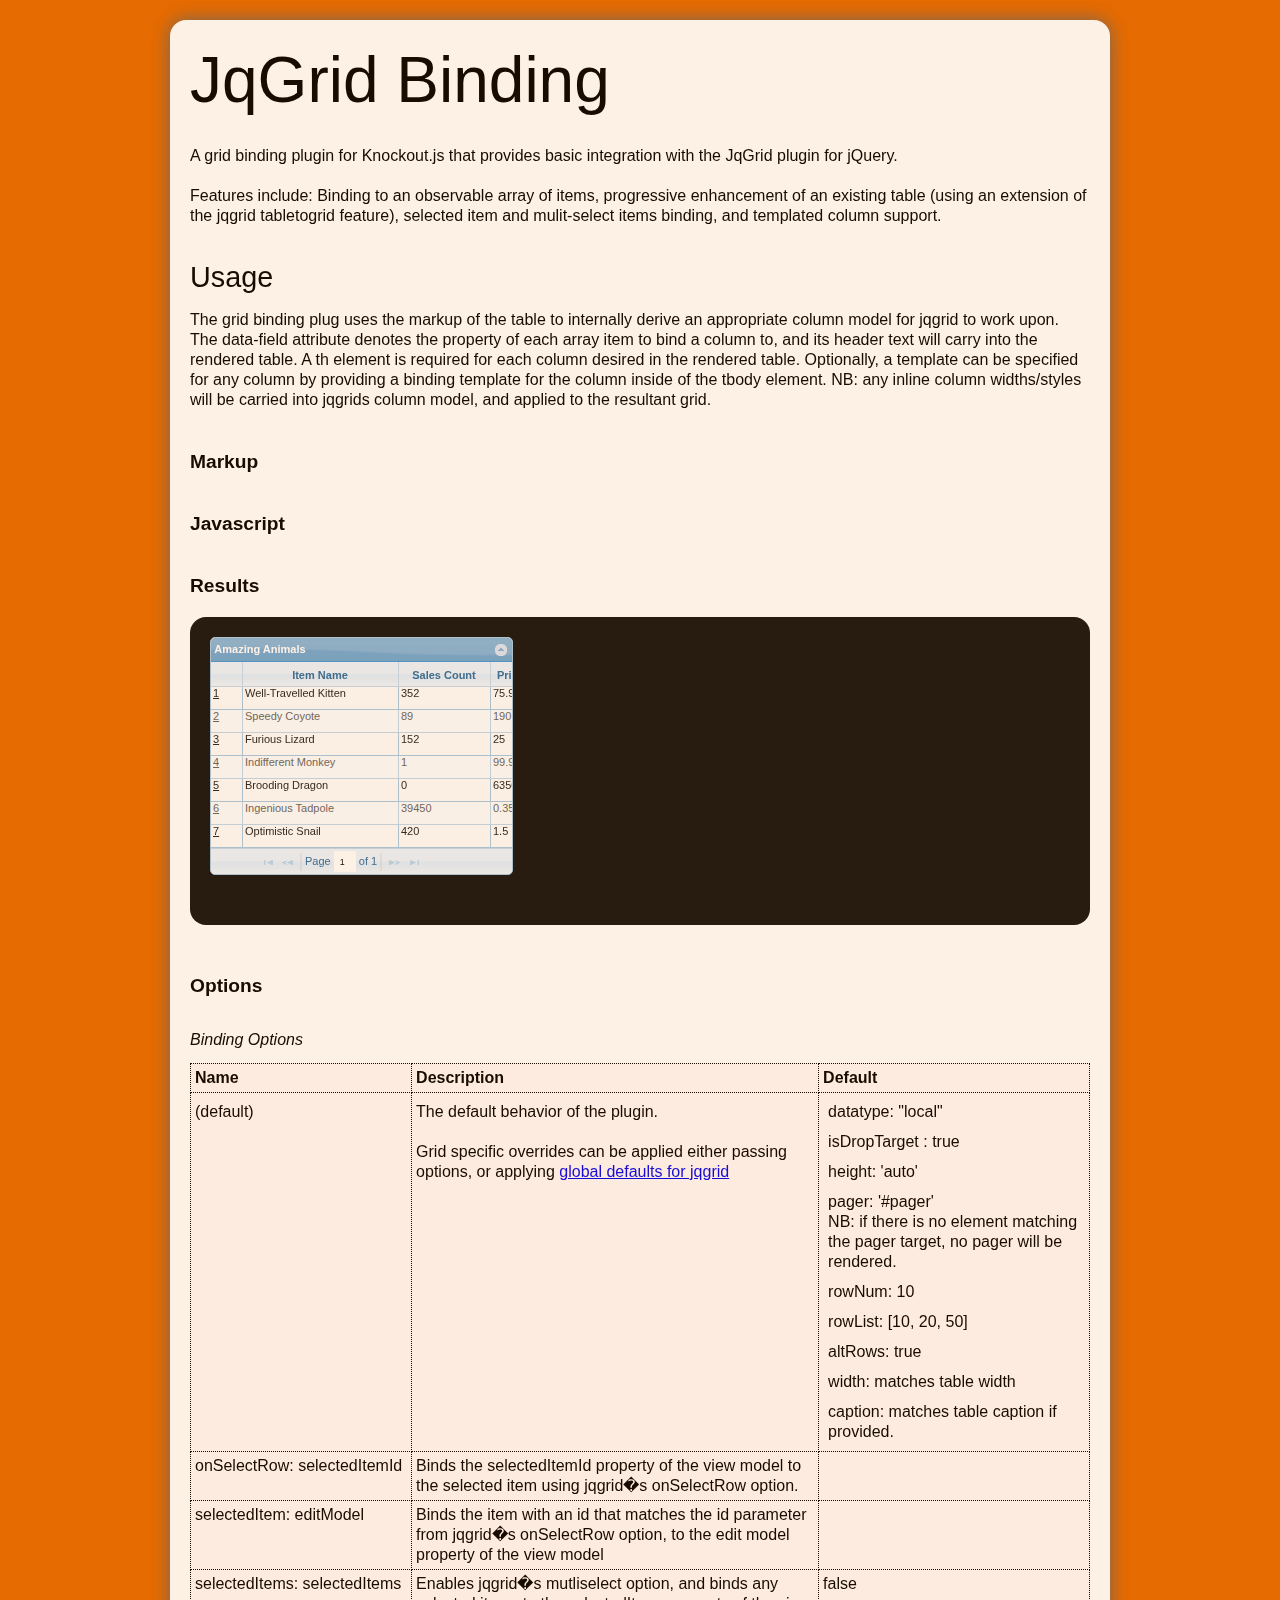
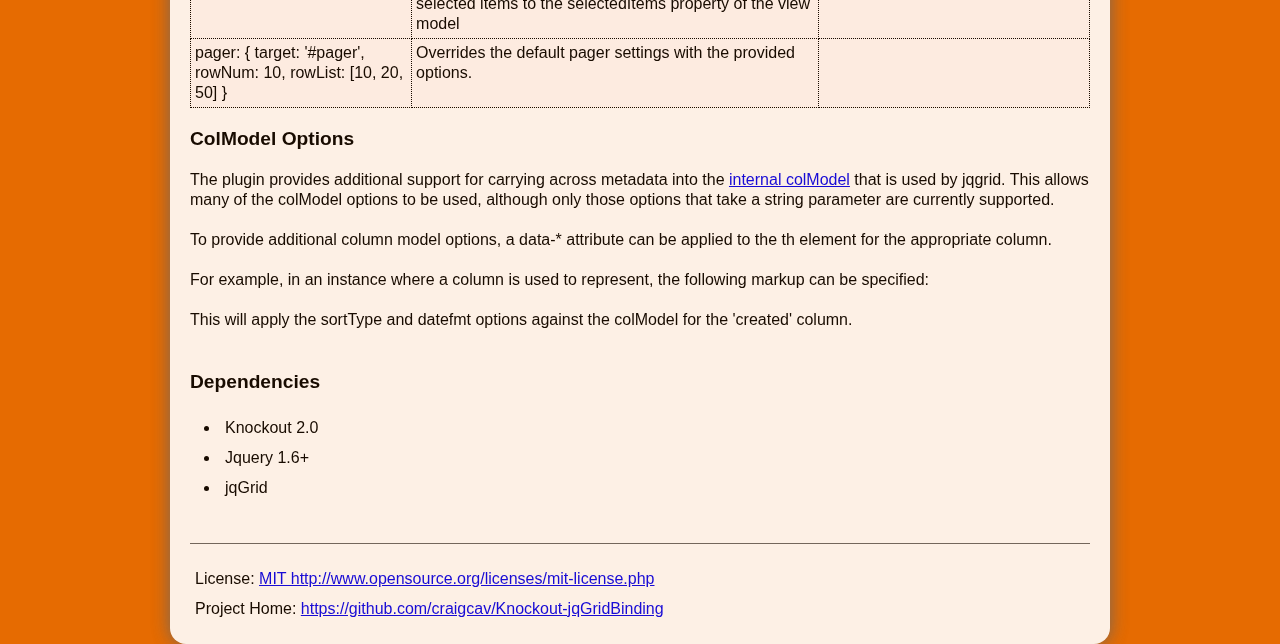
<file: index.html>
<!DOCTYPE html PUBLIC "-//W3C//DTD XHTML 1.0 Strict//EN" "http://www.w3.org/TR/xhtml1/DTD/xhtml1-strict.dtd">
<html>
<head>
	<title>Knockout: jqGrid Binding</title>
	<link rel="stylesheet" href="examples/content/reset.css" type="text/css"/>
	<link rel="stylesheet" href="examples/content/style.css" type="text/css"/>
	<link rel="stylesheet" href="examples/content/shCore.css" type="text/css"/>
	<link rel="stylesheet" href="examples/content/shThemeDefault.css" type="text/css"/>
	<link rel="stylesheet" href="examples/content/jquery-ui-1.8.1.custom.css" type="text/css"/>
	<link rel="stylesheet" href="examples/content/ui.jqgrid.css" type="text/css"/>

	<script type="text/javascript" src="examples/lib/jquery-1.6.1.min.js"></script>
	<script type="text/javascript" src="examples/lib/knockout.js"></script>   
    <script type="text/javascript" src="examples/lib/grid.locale-en.js"></script>
	<script type="text/javascript" src="examples/lib/jquery.jqGrid.js"></script>
	<script type="text/javascript" src="src/ko.gridBinding.js"></script>
	
	<script type="text/javascript" src="examples/lib/syntax-highlighting/shCore.js"></script>
	<script type="text/javascript" src="examples/lib/syntax-highlighting/shBrushXml.js"></script>
	<script type="text/javascript" src="examples/lib/syntax-highlighting/shBrushJScript.js"></script>
</head>
<body>
	<div class="central-column">
		<h1>JqGrid Binding</h1>
		<p>A grid binding plugin for Knockout.js that provides basic integration with the JqGrid plugin for jQuery.</p>
		<p>Features include: Binding to an observable array of items, progressive enhancement of an existing table (using an extension of the jqgrid tabletogrid feature), selected item and mulit-select items binding, and templated column support.</p>
		<h2>Usage</h2>
        <p>The grid binding plug uses the markup of the table to internally derive an appropriate column model for jqgrid to work upon. The data-field attribute denotes the property of each array item to bind a column to, and its header text will carry into the rendered table. A th element is required for each column desired in the rendered table. Optionally, a template can be specified for any column by providing a binding template for the column inside of the tbody element. NB: any inline column widths/styles will be carried into jqgrids column model, and applied to the resultant grid.</p>		
		<h3>Markup</h3>
		<script type="syntaxhighlighter" class="brush: xml"><![CDATA[
            <div id="pager"></div>
            <table id="animals" data-bind="grid: { data: animals }" >
                <caption>Amazing Animals</caption>
                <thead> 
                    <tr> 
                        <th data-field="actions" style="width:27px;"></th>
                        <th data-field="name" width="150px">Item Name</th> 
                        <th data-field="sales">Sales Count</th> 
                        <th data-field="price">Price</th> 
                    </tr> 
                </thead> 
                <tbody>
                    <tr>
                        <td data-field="actions">
                            <a class="grid-edit" data-bind="attr:{ href: 'animals/' + id, title: name }, text: id"></a>
                        </td>
                    </tr>
                </tbody>
            </table>
		]]></script>
		<h3>Javascript</h3>
		<script type="syntaxhighlighter" class="brush: js"><![CDATA[
			$(function () {
                var dataService = //some service to load data
                var viewModel = {
                    animals: ko.observableArray([]),
                };

                dataService.GetAnimals(function (result) {
                    viewModel.animals(result);
                });

                ko.applyBindings(viewModel);
            });
		]]></script>
		<h3>Results</h3>
		<div class="results">
            <div id="pager"></div>
            <table id="animals" data-bind="grid: { data: animals }" >
                <caption>Amazing Animals</caption>
                <thead> 
                    <tr> 
                        <th data-field="actions" style="width:27px;" data-sortable="false"></th>
                        <th data-field="name" width="150px">Item Name</th> 
                        <th data-field="sales">Sales Count</th> 
                        <th data-field="price">Price</th> 
                    </tr> 
                </thead> 
                <tbody>
                    <tr>
                        <td data-field="actions"><a class="grid-edit" data-bind="attr:{ href: 'animals/' + id, title: name }, text: id"></a></td>
                    </tr>
                </tbody>
            </table>
		</div>
		<h3>Options</h3>
		<div class="options">
			<h4>Binding Options</h4>
			<table>
				<thead>
					<tr>
						<th>Name</th>
						<th>Description</th>
						<th>Default</th>
					</tr>
				</thead>
				<tbody>
					<tr>
						<td>(default)</td>
						<td>
							<p>The default behavior of the plugin.</p>
							<p>Grid specific overrides can be applied either passing options, or applying <a href="http://www.trirand.com/jqgridwiki/doku.php?id=wiki:options">global defaults for jqgrid</a></p>
						</td>
						<td><ul>
								<li>datatype: "local"</li>
								<li>isDropTarget : true</li>
								<li>height: 'auto'</li>
								<li>pager: '#pager' <br />NB: if there is no element matching the pager target, no pager will be rendered.</li>
								<li>rowNum: 10</li>
								<li>rowList: [10, 20, 50]</li>
								<li>altRows: true</li>
								<li>width: matches table width</li>
								<li>caption: matches table caption if provided.</li>
								</ul></td>
					</tr>
					<tr><td>onSelectRow: selectedItemId</td><td>Binds the selectedItemId property of the view model to the selected item using jqgrid�s onSelectRow option.</td><td></td></tr>
					<tr><td>selectedItem: editModel</td><td>Binds the item with an id that matches the id parameter from jqgrid�s onSelectRow option, to the edit model property of the view model</td><td></td></tr>
					<tr><td>selectedItems: selectedItems</td><td>Enables jqgrid�s mutliselect option, and binds any selected items to the selectedItems property of the view model</td><td>false</td></tr>
					<tr><td>pager: { target: '#pager', rowNum: 10, rowList: [10, 20, 50] }</td><td>Overrides the default pager settings with the provided options.</td><td></td></tr>					
				</tbody>
			</table>
		</div>
        <h3>ColModel Options</h3>
        <p>The plugin provides additional support for carrying across metadata into the <a href="http://www.trirand.com/jqgridwiki/doku.php?id=wiki:colmodel_options">internal colModel</a> that is used by jqgrid. This allows many of the colModel options to be used, although only those options that take a string parameter are currently supported.</p>
        <p>To provide additional column model options, a data-* attribute can be applied to the th element for the appropriate column. </p>	
        <p>For example, in an instance where a column is used to represent, the following markup can be specified:</p>
        <script type="syntaxhighlighter" class="brush: xml"><![CDATA[
			<th data-field="created" data-sorttype="date" data-datefmt="Y-mmm-d H:i A">Created</th>
		]]></script>	
        <p>This will apply the sortType and datefmt options against the colModel for the 'created' column. </p>
		<h3>Dependencies</h3>
		<ul class="dependencies">
			<li>Knockout 2.0</li>
			<li>Jquery 1.6+</li>
			<li>jqGrid</li>
		</ul>
		<div class="footer">
			<ul>
				<li>License: <a href="http://www.opensource.org/licenses/mit-license.php">MIT http://www.opensource.org/licenses/mit-license.php</a></li>
				<li>Project Home: <a href="https://github.com/craigcav/Knockout-jqGridBinding">https://github.com/craigcav/Knockout-jqGridBinding</a></li>
			</ul>
		</div>
	</div>
	<script type="text/javascript">	
        $(function () {
            var dataService = {
                GetAnimals: function(callback){
                    var initialData = [
                        { id:1, name: "Well-Travelled Kitten", sales: 352, price: 75.95 },
                        { id:2, name: "Speedy Coyote", sales: 89, price: 190.00 },
                        { id:3, name: "Furious Lizard", sales: 152, price: 25.00 },
                        { id:4, name: "Indifferent Monkey", sales: 1, price: 99.95 },
                        { id:5, name: "Brooding Dragon", sales: 0, price: 6350 },
                        { id:6, name: "Ingenious Tadpole", sales: 39450, price: 0.35 },
                        { id:7, name: "Optimistic Snail", sales: 420, price: 1.50 }
                    ];
                    callback(initialData);
                }
            };
            var viewModel = {
                animals: ko.observableArray([]),
            };

            dataService.GetAnimals(function (result) {
                viewModel.animals(result);
            });

            ko.applyBindings(viewModel);
        });
		
		$(function () {
			SyntaxHighlighter.all();
		});
	</script>
</body>
</html>
</file>
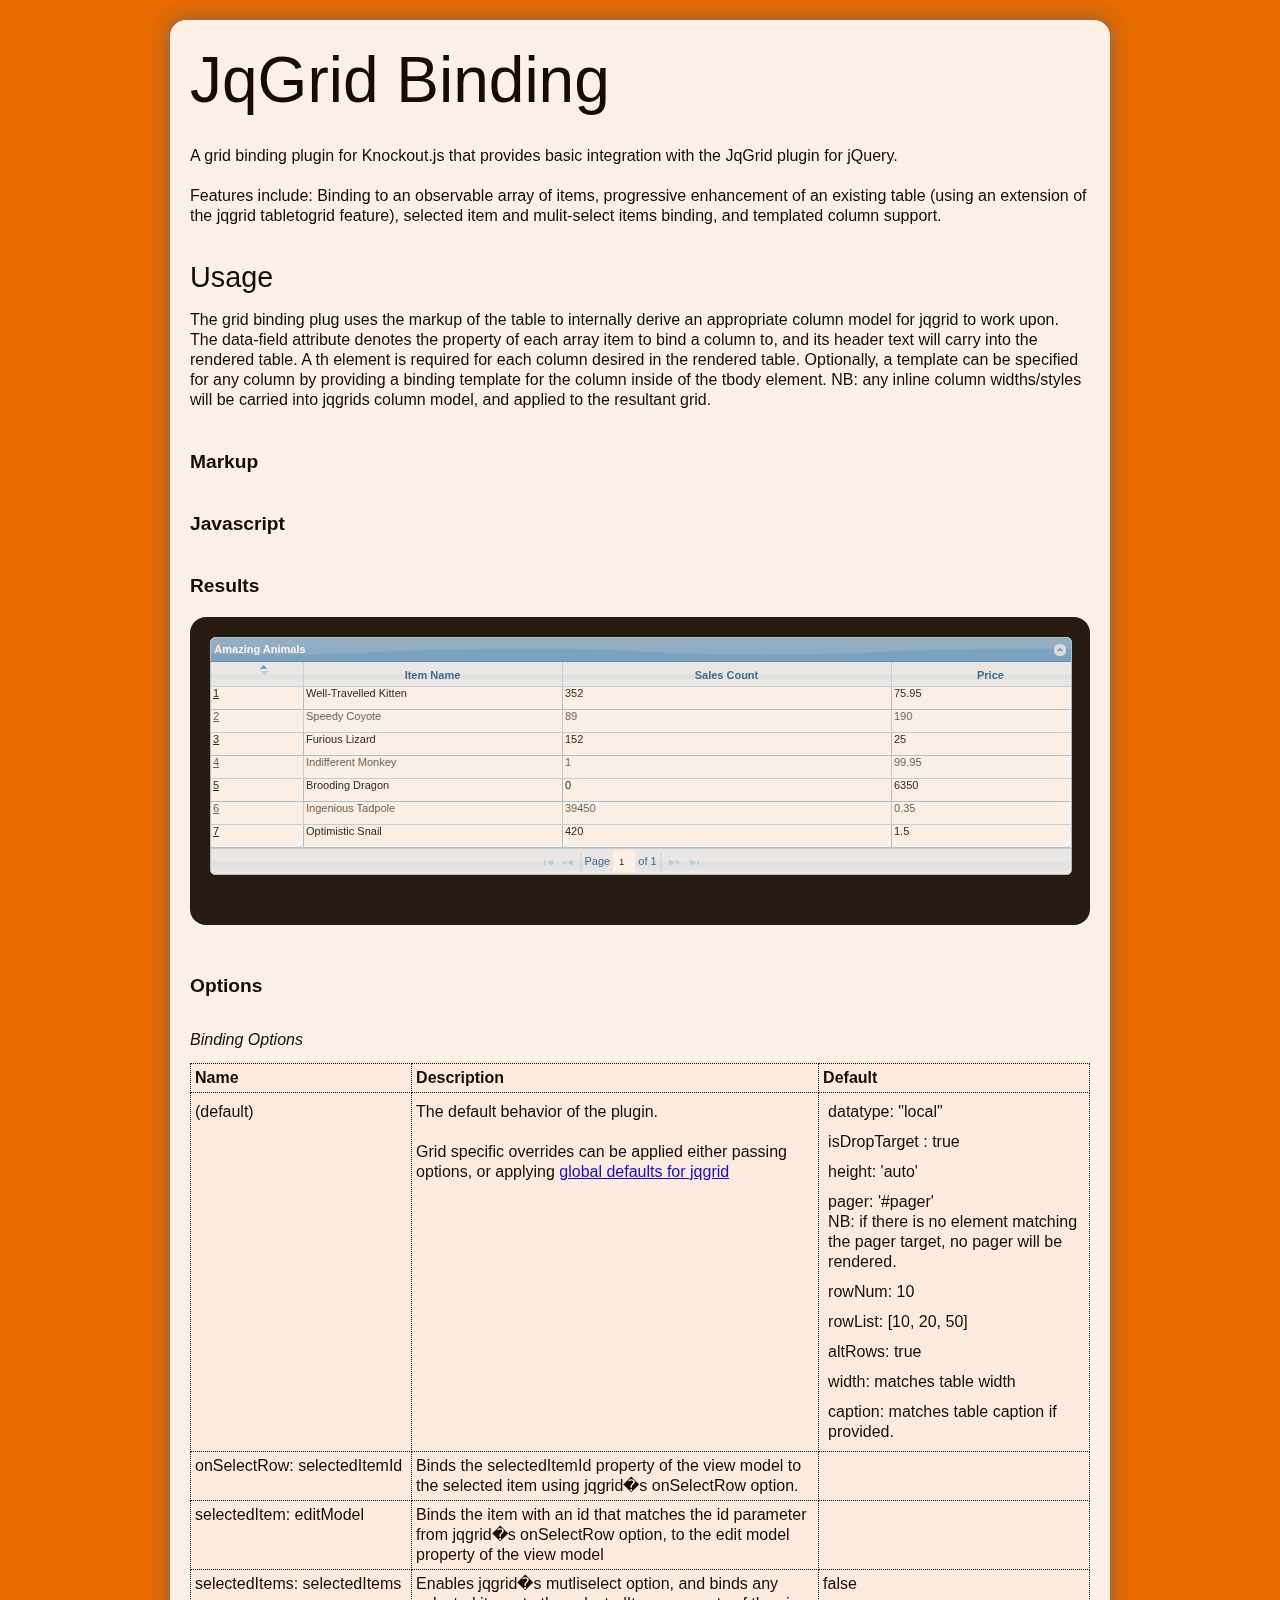
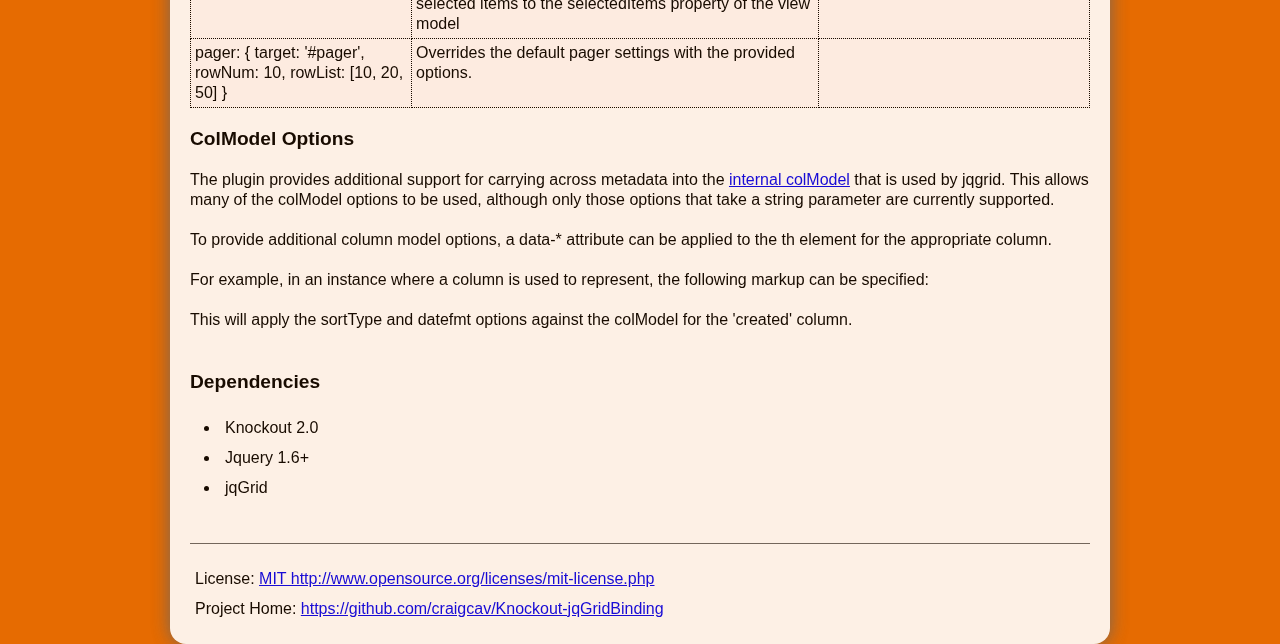
<file: examples/jsgrid-bug-1.html>
<!DOCTYPE html PUBLIC "-//W3C//DTD XHTML 1.0 Strict//EN" "http://www.w3.org/TR/xhtml1/DTD/xhtml1-strict.dtd">
<html>
<head>
	<title>Knockout: jqGrid Binding</title>
	<link rel="stylesheet" href="content/reset.css" type="text/css"/>
	<link rel="stylesheet" href="content/style.css" type="text/css"/>
	<link rel="stylesheet" href="content/shCore.css" type="text/css"/>
	<link rel="stylesheet" href="content/shThemeDefault.css" type="text/css"/>
	<link rel="stylesheet" href="content/jquery-ui-1.8.1.custom.css" type="text/css"/>
	<link rel="stylesheet" href="content/ui.jqgrid.css" type="text/css"/>

	<script type="text/javascript" src="lib/jquery-1.6.1.min.js"></script>
	<script type="text/javascript" src="lib/knockout.js"></script>   
    <script type="text/javascript" src="lib/grid.locale-en.js"></script>
	<script type="text/javascript" src="lib/jquery.jqGrid.js"></script>
	<script type="text/javascript" src="../src/ko.gridBinding.js"></script>
	
	<script type="text/javascript" src="lib/syntax-highlighting/shCore.js"></script>
	<script type="text/javascript" src="lib/syntax-highlighting/shBrushXml.js"></script>
	<script type="text/javascript" src="lib/syntax-highlighting/shBrushJScript.js"></script>
</head>
<body>
	<div class="central-column">
		<h1>JqGrid Binding</h1>
		<p>A grid binding plugin for Knockout.js that provides basic integration with the JqGrid plugin for jQuery.</p>
		<p>Features include: Binding to an observable array of items, progressive enhancement of an existing table (using an extension of the jqgrid tabletogrid feature), selected item and mulit-select items binding, and templated column support.</p>
		<h2>Usage</h2>
        <p>The grid binding plug uses the markup of the table to internally derive an appropriate column model for jqgrid to work upon. The data-field attribute denotes the property of each array item to bind a column to, and its header text will carry into the rendered table. A th element is required for each column desired in the rendered table. Optionally, a template can be specified for any column by providing a binding template for the column inside of the tbody element. NB: any inline column widths/styles will be carried into jqgrids column model, and applied to the resultant grid.</p>		
		<h3>Markup</h3>
		<script type="syntaxhighlighter" class="brush: xml"><![CDATA[
            <div id="pager"></div>
            <table id="animals" data-bind="grid: { data: animals }" style="width:100%;">
                <caption>Amazing Animals</caption>
                <thead> 
                    <tr> 
                        <th data-field="id" style="min-width:27px;"></th>
                        <th data-field="name">Item Name</th> 
                        <th data-field="sales" style="min-width:100px;">Sales Count</th> 
                        <th data-field="price" style="min-width:60px;">Price</th> 
                    </tr> 
                </thead> 

            </table>
		]]></script>
		<h3>Javascript</h3>
		<script type="syntaxhighlighter" class="brush: js"><![CDATA[
			$(function () {
                var dataService = //some service to load data
                var viewModel = {
                    animals: ko.observableArray([]),
                };

                dataService.GetAnimals(function (result) {
                    viewModel.animals(result);
                });

                ko.applyBindings(viewModel);
            });
		]]></script>
		<h3>Results</h3>
		<div class="results">
            <div id="pager"></div>
            <table id="animals" data-bind="grid: { data: animals }" style="width:100%;" >
                <caption>Amazing Animals</caption>
                <thead> 
                    <tr> 
                        <th data-field="actions" style="min-width:27px;"></th>
                        <th data-field="name">Item Name</th> 
                        <th data-field="sales" style="min-width:100px;">Sales Count</th> 
                        <th data-field="price" style="min-width:60px;">Price</th> 
                    </tr> 
                </thead> 
                <tbody>
                    <tr>
                        <td data-field="actions">
                        	<a class="grid-edit" data-bind="attr:{ href: 'animals/' + id, title: name }, text: id"></a>
                        </td>
                    </tr>
                </tbody>
            </table>
		</div>
		<h3>Options</h3>
		<div class="options">
			<h4>Binding Options</h4>
			<table>
				<thead>
					<tr>
						<th>Name</th>
						<th>Description</th>
						<th>Default</th>
					</tr>
				</thead>
				<tbody>
					<tr>
						<td>(default)</td>
						<td>
							<p>The default behavior of the plugin.</p>
							<p>Grid specific overrides can be applied either passing options, or applying <a href="http://www.trirand.com/jqgridwiki/doku.php?id=wiki:options">global defaults for jqgrid</a></p>
						</td>
						<td><ul>
								<li>datatype: "local"</li>
								<li>isDropTarget : true</li>
								<li>height: 'auto'</li>
								<li>pager: '#pager' <br />NB: if there is no element matching the pager target, no pager will be rendered.</li>
								<li>rowNum: 10</li>
								<li>rowList: [10, 20, 50]</li>
								<li>altRows: true</li>
								<li>width: matches table width</li>
								<li>caption: matches table caption if provided.</li>
								</ul></td>
					</tr>
					<tr><td>onSelectRow: selectedItemId</td><td>Binds the selectedItemId property of the view model to the selected item using jqgrid�s onSelectRow option.</td><td></td></tr>
					<tr><td>selectedItem: editModel</td><td>Binds the item with an id that matches the id parameter from jqgrid�s onSelectRow option, to the edit model property of the view model</td><td></td></tr>
					<tr><td>selectedItems: selectedItems</td><td>Enables jqgrid�s mutliselect option, and binds any selected items to the selectedItems property of the view model</td><td>false</td></tr>
					<tr><td>pager: { target: '#pager', rowNum: 10, rowList: [10, 20, 50] }</td><td>Overrides the default pager settings with the provided options.</td><td></td></tr>					
				</tbody>
			</table>
		</div>
        <h3>ColModel Options</h3>
        <p>The plugin provides additional support for carrying across metadata into the <a href="http://www.trirand.com/jqgridwiki/doku.php?id=wiki:colmodel_options">internal colModel</a> that is used by jqgrid. This allows many of the colModel options to be used, although only those options that take a string parameter are currently supported.</p>
        <p>To provide additional column model options, a data-* attribute can be applied to the th element for the appropriate column. </p>	
        <p>For example, in an instance where a column is used to represent, the following markup can be specified:</p>
        <script type="syntaxhighlighter" class="brush: xml"><![CDATA[
			<th data-field="created" data-sorttype="date" data-datefmt="Y-mmm-d H:i A">Created</th>
		]]></script>	
        <p>This will apply the sortType and datefmt options against the colModel for the 'created' column. </p>
		<h3>Dependencies</h3>
		<ul class="dependencies">
			<li>Knockout 2.0</li>
			<li>Jquery 1.6+</li>
			<li>jqGrid</li>
		</ul>
		<div class="footer">
			<ul>
				<li>License: <a href="http://www.opensource.org/licenses/mit-license.php">MIT http://www.opensource.org/licenses/mit-license.php</a></li>
				<li>Project Home: <a href="https://github.com/craigcav/Knockout-jqGridBinding">https://github.com/craigcav/Knockout-jqGridBinding</a></li>
			</ul>
		</div>
	</div>
	<script type="text/javascript">	
        $(function () {
            var dataService = {
                GetAnimals: function(callback){
                    var initialData = [
                        { id:1, name: "Well-Travelled Kitten", sales: 352, price: 75.95 },
                        { id:2, name: "Speedy Coyote", sales: 89, price: 190.00 },
                        { id:3, name: "Furious Lizard", sales: 152, price: 25.00 },
                        { id:4, name: "Indifferent Monkey", sales: 1, price: 99.95 },
                        { id:5, name: "Brooding Dragon", sales: 0, price: 6350 },
                        { id:6, name: "Ingenious Tadpole", sales: 39450, price: 0.35 },
                        { id:7, name: "Optimistic Snail", sales: 420, price: 1.50 }
                    ];
                    callback(initialData);
                }
            };
            var viewModel = {
                animals: ko.observableArray([]),
            };

            dataService.GetAnimals(function (result) {
                viewModel.animals(result);
            });

            ko.applyBindings(viewModel);
        });
		
		$(function () {
			SyntaxHighlighter.all();
		});
	</script>
</body>
</html>
</file>
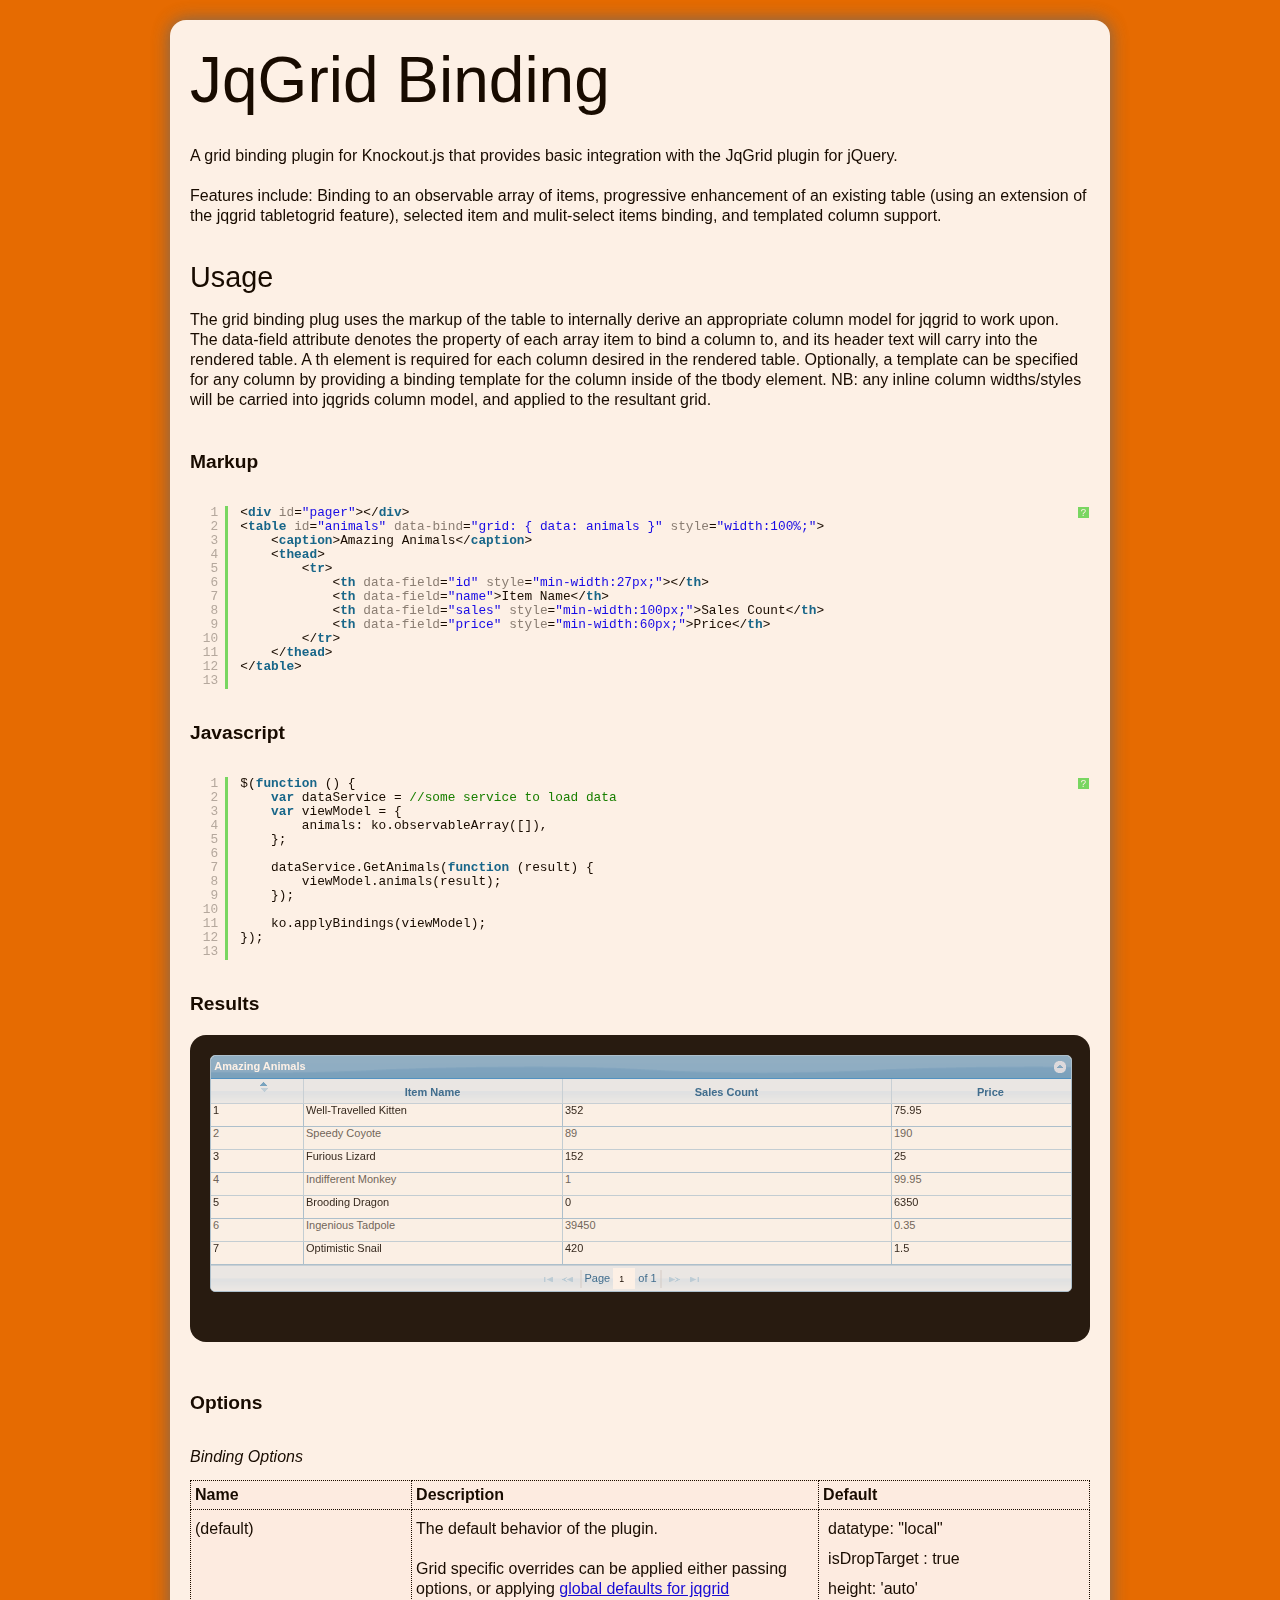
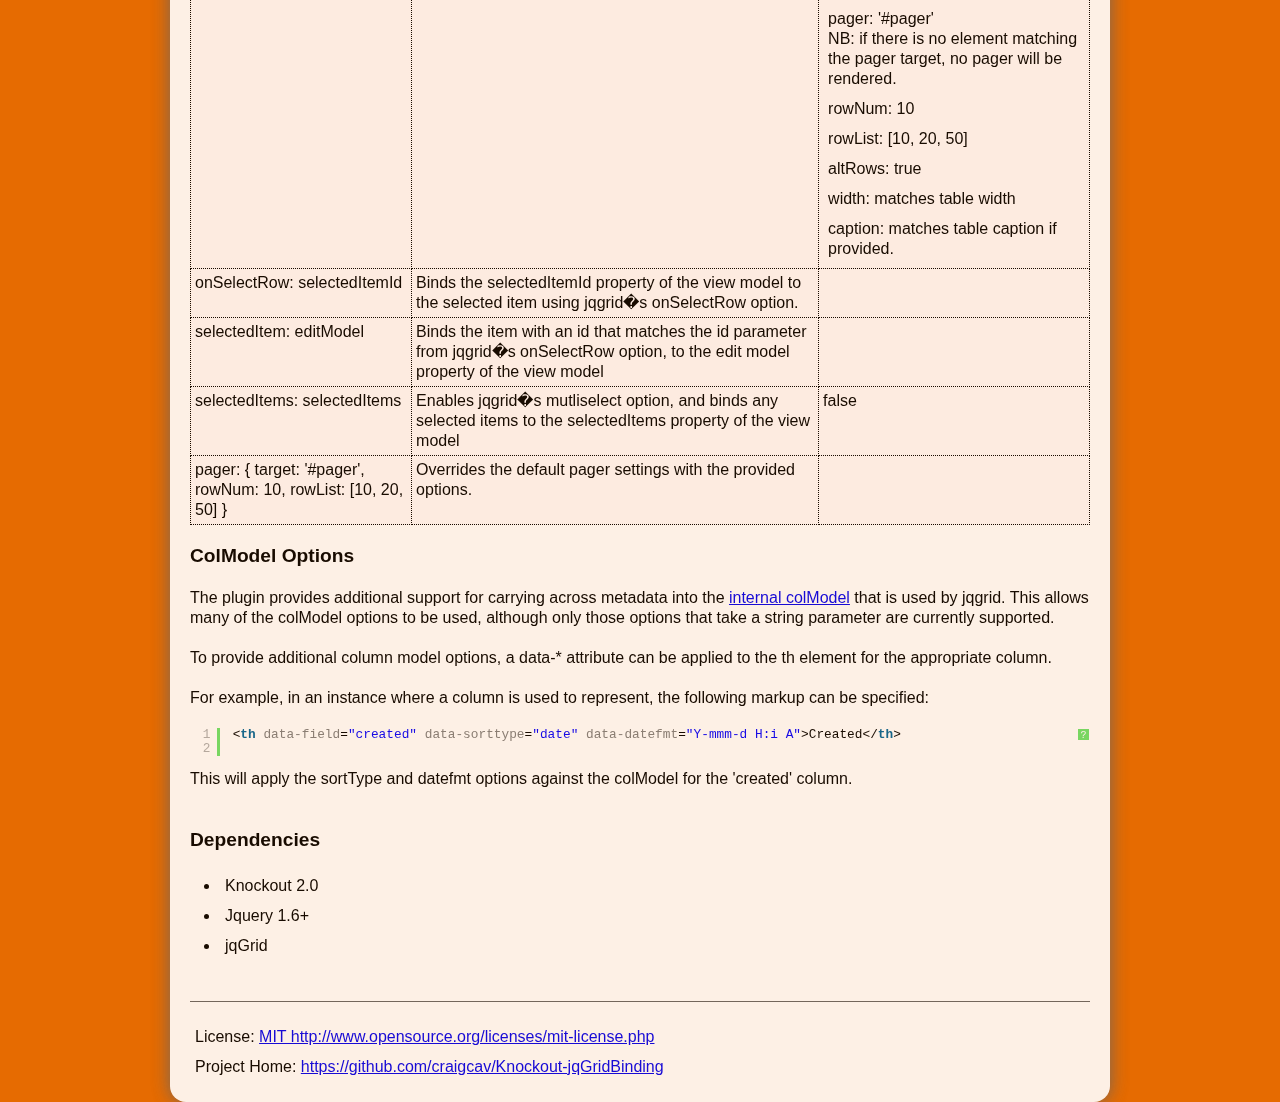
<file: examples/jsgrid.html>
<!DOCTYPE html PUBLIC "-//W3C//DTD XHTML 1.0 Strict//EN" "http://www.w3.org/TR/xhtml1/DTD/xhtml1-strict.dtd">
<html>
<head>
	<title>Knockout: jqGrid Binding</title>
	<link rel="stylesheet" href="content/reset.css" type="text/css"/>
	<link rel="stylesheet" href="content/style.css" type="text/css"/>
	<link rel="stylesheet" href="content/shCore.css" type="text/css"/>
	<link rel="stylesheet" href="content/shThemeDefault.css" type="text/css"/>
	<link rel="stylesheet" href="content/jquery-ui-1.8.1.custom.css" type="text/css"/>
	<link rel="stylesheet" href="content/ui.jqgrid.css" type="text/css"/>

	<script type="text/javascript" src="lib/jquery-1.6.1.min.js"></script>
	<script type="text/javascript" src="lib/knockout.js"></script>   
    <script type="text/javascript" src="lib/grid.locale-en.js"></script>
	<script type="text/javascript" src="lib/jquery.jqGrid.js"></script>
	<script type="text/javascript" src="../src/ko.gridBinding.js"></script>
	
	<script type="text/javascript" src="lib/syntax-highlighting/shCore.js"></script>
	<script type="text/javascript" src="lib/syntax-highlighting/shBrushXml.js"></script>
	<script type="text/javascript" src="lib/syntax-highlighting/shBrushJScript.js"></script>
</head>
<body>
	<div class="central-column">
		<h1>JqGrid Binding</h1>
		<p>A grid binding plugin for Knockout.js that provides basic integration with the JqGrid plugin for jQuery.</p>
		<p>Features include: Binding to an observable array of items, progressive enhancement of an existing table (using an extension of the jqgrid tabletogrid feature), selected item and mulit-select items binding, and templated column support.</p>
		<h2>Usage</h2>
        <p>The grid binding plug uses the markup of the table to internally derive an appropriate column model for jqgrid to work upon. The data-field attribute denotes the property of each array item to bind a column to, and its header text will carry into the rendered table. A th element is required for each column desired in the rendered table. Optionally, a template can be specified for any column by providing a binding template for the column inside of the tbody element. NB: any inline column widths/styles will be carried into jqgrids column model, and applied to the resultant grid.</p>		
		<h3>Markup</h3>
		<script type="syntaxhighlighter" class="brush: xml"><![CDATA[
            <div id="pager"></div>
            <table id="animals" data-bind="grid: { data: animals }" style="width:100%;">
                <caption>Amazing Animals</caption>
                <thead> 
                    <tr> 
                        <th data-field="id" style="min-width:27px;"></th>
                        <th data-field="name">Item Name</th> 
                        <th data-field="sales" style="min-width:100px;">Sales Count</th> 
                        <th data-field="price" style="min-width:60px;">Price</th> 
                    </tr> 
                </thead> 
            </table>
		]]></script>
		<h3>Javascript</h3>
		<script type="syntaxhighlighter" class="brush: js"><![CDATA[
			$(function () {
                var dataService = //some service to load data
                var viewModel = {
                    animals: ko.observableArray([]),
                };

                dataService.GetAnimals(function (result) {
                    viewModel.animals(result);
                });

                ko.applyBindings(viewModel);
            });
		]]></script>
		<h3>Results</h3>
		<div class="results">
            <div id="pager"></div>
            <table id="animals" data-bind="grid: { data: animals }" style="width:100%;" >
                <caption>Amazing Animals</caption>
                <thead> 
                    <tr> 
                        <th data-field="id" style="min-width:27px;"></th>
                        <th data-field="name">Item Name</th> 
                        <th data-field="sales" style="min-width:100px;">Sales Count</th> 
                        <th data-field="price" style="min-width:60px;">Price</th> 
                    </tr> 
                </thead> 
            </table>
		</div>
		<h3>Options</h3>
		<div class="options">
			<h4>Binding Options</h4>
			<table>
				<thead>
					<tr>
						<th>Name</th>
						<th>Description</th>
						<th>Default</th>
					</tr>
				</thead>
				<tbody>
					<tr>
						<td>(default)</td>
						<td>
							<p>The default behavior of the plugin.</p>
							<p>Grid specific overrides can be applied either passing options, or applying <a href="http://www.trirand.com/jqgridwiki/doku.php?id=wiki:options">global defaults for jqgrid</a></p>
						</td>
						<td><ul>
								<li>datatype: "local"</li>
								<li>isDropTarget : true</li>
								<li>height: 'auto'</li>
								<li>pager: '#pager' <br />NB: if there is no element matching the pager target, no pager will be rendered.</li>
								<li>rowNum: 10</li>
								<li>rowList: [10, 20, 50]</li>
								<li>altRows: true</li>
								<li>width: matches table width</li>
								<li>caption: matches table caption if provided.</li>
								</ul></td>
					</tr>
					<tr><td>onSelectRow: selectedItemId</td><td>Binds the selectedItemId property of the view model to the selected item using jqgrid�s onSelectRow option.</td><td></td></tr>
					<tr><td>selectedItem: editModel</td><td>Binds the item with an id that matches the id parameter from jqgrid�s onSelectRow option, to the edit model property of the view model</td><td></td></tr>
					<tr><td>selectedItems: selectedItems</td><td>Enables jqgrid�s mutliselect option, and binds any selected items to the selectedItems property of the view model</td><td>false</td></tr>
					<tr><td>pager: { target: '#pager', rowNum: 10, rowList: [10, 20, 50] }</td><td>Overrides the default pager settings with the provided options.</td><td></td></tr>					
				</tbody>
			</table>
		</div>
        <h3>ColModel Options</h3>
        <p>The plugin provides additional support for carrying across metadata into the <a href="http://www.trirand.com/jqgridwiki/doku.php?id=wiki:colmodel_options">internal colModel</a> that is used by jqgrid. This allows many of the colModel options to be used, although only those options that take a string parameter are currently supported.</p>
        <p>To provide additional column model options, a data-* attribute can be applied to the th element for the appropriate column. </p>	
        <p>For example, in an instance where a column is used to represent, the following markup can be specified:</p>
        <script type="syntaxhighlighter" class="brush: xml"><![CDATA[
			<th data-field="created" data-sorttype="date" data-datefmt="Y-mmm-d H:i A">Created</th>
		]]></script>	
        <p>This will apply the sortType and datefmt options against the colModel for the 'created' column. </p>
		<h3>Dependencies</h3>
		<ul class="dependencies">
			<li>Knockout 2.0</li>
			<li>Jquery 1.6+</li>
			<li>jqGrid</li>
		</ul>
		<div class="footer">
			<ul>
				<li>License: <a href="http://www.opensource.org/licenses/mit-license.php">MIT http://www.opensource.org/licenses/mit-license.php</a></li>
				<li>Project Home: <a href="https://github.com/craigcav/Knockout-jqGridBinding">https://github.com/craigcav/Knockout-jqGridBinding</a></li>
			</ul>
		</div>
	</div>
	<script type="text/javascript">	
        $(function () {
            var dataService = {
                GetAnimals: function(callback){
                    var initialData = [
                        { id:1, name: "Well-Travelled Kitten", sales: 352, price: 75.95 },
                        { id:2, name: "Speedy Coyote", sales: 89, price: 190.00 },
                        { id:3, name: "Furious Lizard", sales: 152, price: 25.00 },
                        { id:4, name: "Indifferent Monkey", sales: 1, price: 99.95 },
                        { id:5, name: "Brooding Dragon", sales: 0, price: 6350 },
                        { id:6, name: "Ingenious Tadpole", sales: 39450, price: 0.35 },
                        { id:7, name: "Optimistic Snail", sales: 420, price: 1.50 }
                    ];
                    callback(initialData);
                }
            };
            var viewModel = {
                animals: ko.observableArray([]),
            };

            dataService.GetAnimals(function (result) {
                viewModel.animals(result);
            });

            ko.applyBindings(viewModel);
        });
		
		$(function () {
			SyntaxHighlighter.all();
		});
	</script>
</body>
</html>
</file>
<file: examples/content/style.css>
body, html { height: 100%; }
body, input, select { font-family: "Segoe UI", Frutiger, "Frutiger Linotype", Univers, Calibri, "Gill Sans", "Gill Sans MT", "Myriad Pro", Myriad, "DejaVu Sans Condensed", 
                 "Liberation Sans", "Nimbus Sans L", Tahoma, Geneva, "Helvetica Neue", Helvetica, Arial, sans serif; font-size: 9pt; line-height: 12px; }

a { cursor: pointer; }
body 
{
    background: none repeat scroll 0 0 #E66B01;
    color: #000000;
    font-size:100%;
    line-height: 1.25;
    position: relative;
    -webkit-text-size-adjust: 100%;
	padding-top : 20px;
}
strong { font-weight: bold; }
input, select, textarea { font-size: 1em; padding: 3px 5px; border: 1px solid White; line-height: 1.4375;}
label, select { display: block; padding: 0 0 5px 0; }

h1 { font-size:4em; padding-bottom:0.4em; }
h2 { font-size:1.8em; padding:0.5em 0; }
h3 { font-size:1.2em; font-weight:bold; padding:1em 0; }
h4 { font-style:italic; padding:0.8em 0; }

p { margin-bottom: 20px; }
li { padding: 5px; }
				 
	 
.central-column { margin: 0 auto; width: 900px; background-color: white; border-radius: 1em; box-shadow: 0 0 1.1em #666666; opacity: 0.9; padding: 1.25em; }
.footer { margin-top: 40px; padding: 20px 0 0; border-top: 1px solid #666666; }				 
.results { background-color: #121212; border-radius: 1em;  padding: 20px; color: White; margin-bottom: 30px; padding: 20px 20px 50px; overflow:hidden; }
.results.white { background-color: White; border-color: #121212; border-width: 1px; border-radius: 1em;  padding: 20px; color: Black; margin-bottom: 30px; padding: 20px 20px 50px; overflow:hidden; }
.dependencies  { list-style-type:disc; padding: 0 0 0 30px; }
.options  table { border-width: 1px; border-spacing: 0px; border-style: none;	border-color: gray;	border-collapse: collapse; background-color: rgb(255, 245, 238); }
.options table th, .options  table td { border-width: 1px; padding: 4px; border-style: dotted; border-color: black; background-color: rgb(255, 250, 250); }
.options table th { font-weight: bold; }

.container { background-color: White; height: 300px; } 
.left-container { width: 25%; float: left; }
.right-container { width: 74%; float: left; height: 100%; border-left: 1px solid #B8D6FB; }

.logger { padding: 10px; }
.logger * { color: Black; font-size: 12px; }
</file>
<file: examples/content/shCore.css>
/**
 * SyntaxHighlighter
 * http://alexgorbatchev.com/SyntaxHighlighter
 *
 * SyntaxHighlighter is donationware. If you are using it, please donate.
 * http://alexgorbatchev.com/SyntaxHighlighter/donate.html
 *
 * @version
 * 3.0.83 (July 02 2010)
 * 
 * @copyright
 * Copyright (C) 2004-2010 Alex Gorbatchev.
 *
 * @license
 * Dual licensed under the MIT and GPL licenses.
 */
.syntaxhighlighter a,
.syntaxhighlighter div,
.syntaxhighlighter code,
.syntaxhighlighter table,
.syntaxhighlighter table td,
.syntaxhighlighter table tr,
.syntaxhighlighter table tbody,
.syntaxhighlighter table thead,
.syntaxhighlighter table caption,
.syntaxhighlighter textarea {
  -moz-border-radius: 0 0 0 0 !important;
  -webkit-border-radius: 0 0 0 0 !important;
  background: none !important;
  border: 0 !important;
  bottom: auto !important;
  float: none !important;
  height: auto !important;
  left: auto !important;
  line-height: 1.1em !important;
  margin: 0 !important;
  outline: 0 !important;
  overflow: visible !important;
  padding: 0 !important;
  position: static !important;
  right: auto !important;
  text-align: left !important;
  top: auto !important;
  vertical-align: baseline !important;
  width: auto !important;
  box-sizing: content-box !important;
  font-family: "Consolas", "Bitstream Vera Sans Mono", "Courier New", Courier, monospace !important;
  font-weight: normal !important;
  font-style: normal !important;
  font-size: 1em !important;
  min-height: inherit !important;
  min-height: auto !important;
}

.syntaxhighlighter {
  width: 100% !important;
  margin: 1em 0 1em 0 !important;
  position: relative !important;
  overflow: auto !important;
  font-size: 0.8em !important;
}
.syntaxhighlighter.source {
  overflow: hidden !important;
}
.syntaxhighlighter .bold {
  font-weight: bold !important;
}
.syntaxhighlighter .italic {
  font-style: italic !important;
}
.syntaxhighlighter .line {
  white-space: pre !important;
}
.syntaxhighlighter table {
  width: 100% !important;
}
.syntaxhighlighter table caption {
  text-align: left !important;
  padding: .5em 0 0.5em 1em !important;
}
.syntaxhighlighter table td.code {
  width: 100% !important;
}
.syntaxhighlighter table td.code .container {
  position: relative !important;
}
.syntaxhighlighter table td.code .container textarea {
  box-sizing: border-box !important;
  position: absolute !important;
  left: 0 !important;
  top: 0 !important;
  width: 100% !important;
  height: 100% !important;
  border: none !important;
  background: white !important;
  padding-left: 1em !important;
  overflow: hidden !important;
  white-space: pre !important;
}
.syntaxhighlighter table td.gutter .line {
  text-align: right !important;
  padding: 0 0.5em 0 1em !important;
}
.syntaxhighlighter table td.code .line {
  padding: 0 1em !important;
}
.syntaxhighlighter.nogutter td.code .container textarea, .syntaxhighlighter.nogutter td.code .line {
  padding-left: 0em !important;
}
.syntaxhighlighter.show {
  display: block !important;
}
.syntaxhighlighter.collapsed table {
  display: none !important;
}
.syntaxhighlighter.collapsed .toolbar {
  padding: 0.1em 0.8em 0em 0.8em !important;
  font-size: 1em !important;
  position: static !important;
  width: auto !important;
  height: auto !important;
}
.syntaxhighlighter.collapsed .toolbar span {
  display: inline !important;
  margin-right: 1em !important;
}
.syntaxhighlighter.collapsed .toolbar span a {
  padding: 0 !important;
  display: none !important;
}
.syntaxhighlighter.collapsed .toolbar span a.expandSource {
  display: inline !important;
}
.syntaxhighlighter .toolbar {
  position: absolute !important;
  right: 1px !important;
  top: 1px !important;
  width: 11px !important;
  height: 11px !important;
  font-size: 10px !important;
  z-index: 10 !important;
}
.syntaxhighlighter .toolbar span.title {
  display: inline !important;
}
.syntaxhighlighter .toolbar a {
  display: block !important;
  text-align: center !important;
  text-decoration: none !important;
  padding-top: 1px !important;
}
.syntaxhighlighter .toolbar a.expandSource {
  display: none !important;
}
.syntaxhighlighter.ie {
  font-size: .9em !important;
  padding: 1px 0 1px 0 !important;
}
.syntaxhighlighter.ie .toolbar {
  line-height: 8px !important;
}
.syntaxhighlighter.ie .toolbar a {
  padding-top: 0px !important;
}
.syntaxhighlighter.printing .line.alt1 .content,
.syntaxhighlighter.printing .line.alt2 .content,
.syntaxhighlighter.printing .line.highlighted .number,
.syntaxhighlighter.printing .line.highlighted.alt1 .content,
.syntaxhighlighter.printing .line.highlighted.alt2 .content {
  background: none !important;
}
.syntaxhighlighter.printing .line .number {
  color: #bbbbbb !important;
}
.syntaxhighlighter.printing .line .content {
  color: black !important;
}
.syntaxhighlighter.printing .toolbar {
  display: none !important;
}
.syntaxhighlighter.printing a {
  text-decoration: none !important;
}
.syntaxhighlighter.printing .plain, .syntaxhighlighter.printing .plain a {
  color: black !important;
}
.syntaxhighlighter.printing .comments, .syntaxhighlighter.printing .comments a {
  color: #008200 !important;
}
.syntaxhighlighter.printing .string, .syntaxhighlighter.printing .string a {
  color: blue !important;
}
.syntaxhighlighter.printing .keyword {
  color: #006699 !important;
  font-weight: bold !important;
}
.syntaxhighlighter.printing .preprocessor {
  color: gray !important;
}
.syntaxhighlighter.printing .variable {
  color: #aa7700 !important;
}
.syntaxhighlighter.printing .value {
  color: #009900 !important;
}
.syntaxhighlighter.printing .functions {
  color: #ff1493 !important;
}
.syntaxhighlighter.printing .constants {
  color: #0066cc !important;
}
.syntaxhighlighter.printing .script {
  font-weight: bold !important;
}
.syntaxhighlighter.printing .color1, .syntaxhighlighter.printing .color1 a {
  color: gray !important;
}
.syntaxhighlighter.printing .color2, .syntaxhighlighter.printing .color2 a {
  color: #ff1493 !important;
}
.syntaxhighlighter.printing .color3, .syntaxhighlighter.printing .color3 a {
  color: red !important;
}
.syntaxhighlighter.printing .break, .syntaxhighlighter.printing .break a {
  color: black !important;
}
</file>
<file: examples/content/shThemeDefault.css>
/**
 * SyntaxHighlighter
 * http://alexgorbatchev.com/SyntaxHighlighter
 *
 * SyntaxHighlighter is donationware. If you are using it, please donate.
 * http://alexgorbatchev.com/SyntaxHighlighter/donate.html
 *
 * @version
 * 3.0.83 (July 02 2010)
 * 
 * @copyright
 * Copyright (C) 2004-2010 Alex Gorbatchev.
 *
 * @license
 * Dual licensed under the MIT and GPL licenses.
 */
.syntaxhighlighter {
  background-color: white !important;
}
.syntaxhighlighter .line.alt1 {
  background-color: white !important;
}
.syntaxhighlighter .line.alt2 {
  background-color: white !important;
}
.syntaxhighlighter .line.highlighted.alt1, .syntaxhighlighter .line.highlighted.alt2 {
  background-color: #e0e0e0 !important;
}
.syntaxhighlighter .line.highlighted.number {
  color: black !important;
}
.syntaxhighlighter table caption {
  color: black !important;
}
.syntaxhighlighter .gutter {
  color: #afafaf !important;
}
.syntaxhighlighter .gutter .line {
  border-right: 3px solid #6ce26c !important;
}
.syntaxhighlighter .gutter .line.highlighted {
  background-color: #6ce26c !important;
  color: white !important;
}
.syntaxhighlighter.printing .line .content {
  border: none !important;
}
.syntaxhighlighter.collapsed {
  overflow: visible !important;
}
.syntaxhighlighter.collapsed .toolbar {
  color: blue !important;
  background: white !important;
  border: 1px solid #6ce26c !important;
}
.syntaxhighlighter.collapsed .toolbar a {
  color: blue !important;
}
.syntaxhighlighter.collapsed .toolbar a:hover {
  color: red !important;
}
.syntaxhighlighter .toolbar {
  color: white !important;
  background: #6ce26c !important;
  border: none !important;
}
.syntaxhighlighter .toolbar a {
  color: white !important;
}
.syntaxhighlighter .toolbar a:hover {
  color: black !important;
}
.syntaxhighlighter .plain, .syntaxhighlighter .plain a {
  color: black !important;
}
.syntaxhighlighter .comments, .syntaxhighlighter .comments a {
  color: #008200 !important;
}
.syntaxhighlighter .string, .syntaxhighlighter .string a {
  color: blue !important;
}
.syntaxhighlighter .keyword {
  color: #006699 !important;
}
.syntaxhighlighter .preprocessor {
  color: gray !important;
}
.syntaxhighlighter .variable {
  color: #aa7700 !important;
}
.syntaxhighlighter .value {
  color: #009900 !important;
}
.syntaxhighlighter .functions {
  color: #ff1493 !important;
}
.syntaxhighlighter .constants {
  color: #0066cc !important;
}
.syntaxhighlighter .script {
  font-weight: bold !important;
  color: #006699 !important;
  background-color: none !important;
}
.syntaxhighlighter .color1, .syntaxhighlighter .color1 a {
  color: gray !important;
}
.syntaxhighlighter .color2, .syntaxhighlighter .color2 a {
  color: #ff1493 !important;
}
.syntaxhighlighter .color3, .syntaxhighlighter .color3 a {
  color: red !important;
}

.syntaxhighlighter .keyword {
  font-weight: bold !important;
}
</file>
<file: examples/content/ui.jqgrid.css>
/*Grid*/
.ui-jqgrid {position: relative; font-size:11px;}
.ui-jqgrid .ui-jqgrid-view {position: relative;left:0px; top: 0px; padding: .0em;}
/* caption*/
.ui-jqgrid .ui-jqgrid-titlebar {padding: .3em .2em .2em .3em; position: relative; border-left: 0px none;border-right: 0px none; border-top: 0px none;}
.ui-jqgrid .ui-jqgrid-title { float: left; margin: .1em 0 .2em; }
.ui-jqgrid .ui-jqgrid-titlebar-close { position: absolute;top: 50%; width: 19px; margin: -10px 0 0 0; padding: 1px; height:18px;}.ui-jqgrid .ui-jqgrid-titlebar-close span { display: block; margin: 1px; }
.ui-jqgrid .ui-jqgrid-titlebar-close:hover { padding: 0; }
/* header*/
.ui-jqgrid .ui-jqgrid-hdiv {position: relative; margin: 0em;padding: 0em; overflow-x: hidden; border-left: 0px none !important; border-top : 0px none !important; border-right : 0px none !important;}
.ui-jqgrid .ui-jqgrid-hbox {float: left; padding-right: 20px;}
.ui-jqgrid .ui-jqgrid-htable {table-layout:fixed;margin:0em;}
.ui-jqgrid .ui-jqgrid-htable th {height:22px;padding: 0 2px 0 2px;}
.ui-jqgrid .ui-jqgrid-htable th div {overflow: hidden; position:relative; height:17px;}
.ui-th-column, .ui-jqgrid .ui-jqgrid-htable th.ui-th-column {overflow: hidden;white-space: nowrap;text-align:center;border-top : 0px none;border-bottom : 0px none;}
.ui-th-ltr, .ui-jqgrid .ui-jqgrid-htable th.ui-th-ltr {border-left : 0px none;}
.ui-th-rtl, .ui-jqgrid .ui-jqgrid-htable th.ui-th-rtl {border-right : 0px none;}
.ui-first-th-ltr {border-right: 1px solid; }
.ui-first-th-rtl {border-left: 1px solid; }
.ui-jqgrid .ui-th-div-ie {white-space: nowrap; zoom :1; height:17px;}
.ui-jqgrid .ui-jqgrid-resize {height:20px !important;position: relative; cursor :e-resize;display: inline;overflow: hidden;}
.ui-jqgrid .ui-grid-ico-sort {overflow:hidden;position:absolute;display:inline; cursor: pointer !important;}
.ui-jqgrid .ui-icon-asc {margin-top:-3px; height:12px;}
.ui-jqgrid .ui-icon-desc {margin-top:3px;height:12px;}
.ui-jqgrid .ui-i-asc {margin-top:0px;height:16px;}
.ui-jqgrid .ui-i-desc {margin-top:0px;margin-left:13px;height:16px;}
.ui-jqgrid .ui-jqgrid-sortable {cursor:pointer;}
.ui-jqgrid tr.ui-search-toolbar th { border-top-width: 1px !important; border-top-color: inherit !important; border-top-style: ridge !important }
tr.ui-search-toolbar input {margin: 1px 0px 0px 0px}
tr.ui-search-toolbar select {margin: 1px 0px 0px 0px}
/* body */ 
.ui-jqgrid .ui-jqgrid-bdiv {position: relative; margin: 0em; padding:0; overflow: auto; text-align:left;}
.ui-jqgrid .ui-jqgrid-btable {table-layout:fixed; margin:0em; outline-style: none; }
.ui-jqgrid tr.jqgrow { outline-style: none; }
.ui-jqgrid tr.jqgroup { outline-style: none; }
.ui-jqgrid tr.jqgrow td {font-weight: normal; overflow: hidden; height: 22px;padding: 0 2px 0 2px;border-bottom-width: 1px; border-bottom-color: inherit; border-bottom-style: solid;}
.ui-jqgrid tr.jqgfirstrow td {padding: 0 2px 0 2px;border-right-width: 1px; border-right-style: solid;}
.ui-jqgrid tr.jqgroup td {font-weight: normal; overflow: hidden; height: 22px;padding: 0 2px 0 2px;border-bottom-width: 1px; border-bottom-color: inherit; border-bottom-style: solid;}
.ui-jqgrid tr.jqfoot td {font-weight: bold; overflow: hidden; height: 22px;padding: 0 2px 0 2px;border-bottom-width: 1px; border-bottom-color: inherit; border-bottom-style: solid;}
.ui-jqgrid tr.ui-row-ltr td {text-align:left;border-right-width: 1px; border-right-color: inherit; border-right-style: solid;}
.ui-jqgrid tr.ui-row-rtl td {text-align:right;border-left-width: 1px; border-left-color: inherit; border-left-style: solid;}
.ui-jqgrid td.jqgrid-rownum { padding: 0 2px 0 2px; margin: 0px; border: 0px none;}
.ui-jqgrid .ui-jqgrid-resize-mark { width:2px; left:0; background-color:#777; cursor: e-resize; cursor: col-resize; position:absolute; top:0; height:100px; overflow:hidden; display:none; border:0 none; z-index: 99999;}
/* footer */
.ui-jqgrid .ui-jqgrid-sdiv {position: relative; margin: 0em;padding: 0em; overflow: hidden; border-left: 0px none !important; border-top : 0px none !important; border-right : 0px none !important;}
.ui-jqgrid .ui-jqgrid-ftable {table-layout:fixed; margin-bottom:0em;}
.ui-jqgrid tr.footrow td {font-weight: bold; overflow: hidden; white-space:nowrap; height: 21px;padding: 0 2px 0 2px;border-top-width: 1px; border-top-color: inherit; border-top-style: solid;}
.ui-jqgrid tr.footrow-ltr td {text-align:left;border-right-width: 1px; border-right-color: inherit; border-right-style: solid;}
.ui-jqgrid tr.footrow-rtl td {text-align:right;border-left-width: 1px; border-left-color: inherit; border-left-style: solid;}
/* Pager*/
.ui-jqgrid .ui-jqgrid-pager { border-left: 0px none !important;border-right: 0px none !important; border-bottom: 0px none !important; margin: 0px !important; padding: 0px !important; position: relative; height: 25px;white-space: nowrap;overflow: hidden;}
.ui-jqgrid .ui-pager-control {position: relative;}
.ui-jqgrid .ui-pg-table {position: relative; padding-bottom:2px; width:auto; margin: 0em;}
.ui-jqgrid .ui-pg-table td {font-weight:normal; vertical-align:middle; padding:1px;}
.ui-jqgrid .ui-pg-button  { height:19px !important;}
.ui-jqgrid .ui-pg-button span { display: block; margin: 1px; float:left;}
.ui-jqgrid .ui-pg-button:hover { padding: 0px; }
.ui-jqgrid .ui-state-disabled:hover {padding:1px;}
.ui-jqgrid .ui-pg-input { height:13px;font-size:.8em; margin: 0em;}
.ui-jqgrid .ui-pg-selbox {font-size:.8em; line-height:18px; display:block; height:18px; margin: 0em;}
.ui-jqgrid .ui-separator {height: 18px; border-left: 1px solid #ccc ; border-right: 1px solid #ccc ; margin: 1px; float: right;}
.ui-jqgrid .ui-paging-info {font-weight: normal;height:19px; margin-top:3px;margin-right:4px;}
.ui-jqgrid .ui-jqgrid-pager .ui-pg-div {padding:1px 0;float:left;position:relative;}
.ui-jqgrid .ui-jqgrid-pager .ui-pg-button { cursor:pointer; }
.ui-jqgrid .ui-jqgrid-pager .ui-pg-div  span.ui-icon {float:left;margin:0 2px;}
.ui-jqgrid td input, .ui-jqgrid td select .ui-jqgrid td textarea { margin: 0em;}
.ui-jqgrid td textarea {width:auto;height:auto;}
.ui-jqgrid .ui-jqgrid-toppager {border-left: 0px none !important;border-right: 0px none !important; border-top: 0px none !important; margin: 0px !important; padding: 0px !important; position: relative; height: 25px !important;white-space: nowrap;overflow: hidden;}
.ui-jqgrid .ui-jqgrid-toppager .ui-pg-div {padding:1px 0;float:left;position:relative;}
.ui-jqgrid .ui-jqgrid-toppager .ui-pg-button { cursor:pointer; }
.ui-jqgrid .ui-jqgrid-toppager .ui-pg-div  span.ui-icon {float:left;margin:0 2px;}
/*subgrid*/
.ui-jqgrid .ui-jqgrid-btable .ui-sgcollapsed span {display: block;}
.ui-jqgrid .ui-subgrid {margin:0em;padding:0em; width:100%;}
.ui-jqgrid .ui-subgrid table {table-layout: fixed;}
.ui-jqgrid .ui-subgrid tr.ui-subtblcell td {height:18px;border-right-width: 1px; border-right-color: inherit; border-right-style: solid;border-bottom-width: 1px; border-bottom-color: inherit; border-bottom-style: solid;}
.ui-jqgrid .ui-subgrid td.subgrid-data {border-top:  0px none !important;}
.ui-jqgrid .ui-subgrid td.subgrid-cell {border-width: 0px 0px 1px 0px;}
.ui-jqgrid .ui-th-subgrid {height:20px;}
/* loading */
.ui-jqgrid .loading {position: absolute; top: 45%;left: 45%;width: auto;z-index:101;padding: 6px; margin: 5px;text-align: center;font-weight: bold;display: none;border-width: 2px !important;}
.ui-jqgrid .jqgrid-overlay {display:none;z-index:100;}
* html .jqgrid-overlay {width: expression(this.parentNode.offsetWidth+'px');height: expression(this.parentNode.offsetHeight+'px');}
* .jqgrid-overlay iframe {position:absolute;top:0;left:0;z-index:-1;width: expression(this.parentNode.offsetWidth+'px');height: expression(this.parentNode.offsetHeight+'px');}
/* end loading div */
/* toolbar */
.ui-jqgrid .ui-userdata {border-left: 0px none;	border-right: 0px none;	height : 21px;overflow: hidden;	}
/*Modal Window */
.ui-jqdialog { display: none; width: 300px; position: absolute; padding: .2em; font-size:11px; overflow:visible;}
.ui-jqdialog .ui-jqdialog-titlebar { padding: .3em .2em; position: relative;  }
.ui-jqdialog .ui-jqdialog-title { margin: .1em 0 .2em; } 
.ui-jqdialog .ui-jqdialog-titlebar-close { position: absolute;  top: 50%; width: 19px; margin: -10px 0 0 0; padding: 1px; height: 18px; }

.ui-jqdialog .ui-jqdialog-titlebar-close span { display: block; margin: 1px; }
.ui-jqdialog .ui-jqdialog-titlebar-close:hover, .ui-jqdialog .ui-jqdialog-titlebar-close:focus { padding: 0; }
.ui-jqdialog-content, .ui-jqdialog .ui-jqdialog-content { border: 0; padding: .3em .2em; background: none; height:auto;}
.ui-jqdialog .ui-jqconfirm {padding: .4em 1em; border-width:3px;position:absolute;bottom:10px;right:10px;overflow:visible;display:none;height:80px;width:220px;text-align:center;}
/* end Modal window*/
/* Form edit */
.ui-jqdialog-content .FormGrid {margin: 0px;}
.ui-jqdialog-content .EditTable { width: 100%; margin-bottom:0em;}
.ui-jqdialog-content .DelTable { width: 100%; margin-bottom:0em;}
.EditTable td input, .EditTable td select, .EditTable td textarea {margin: 0em;}
.EditTable td textarea { width:auto; height:auto;}
.ui-jqdialog-content td.EditButton {text-align: right;border-top: 0px none;border-left: 0px none;border-right: 0px none; padding-bottom:5px; padding-top:5px;}
.ui-jqdialog-content td.navButton {text-align: center; border-left: 0px none;border-top: 0px none;border-right: 0px none; padding-bottom:5px; padding-top:5px;}
.ui-jqdialog-content input.FormElement {padding:.3em}
.ui-jqdialog-content .data-line {padding-top:.1em;border: 0px none;}

.ui-jqdialog-content .CaptionTD {text-align: left; vertical-align: middle;border: 0px none; padding: 2px;white-space: nowrap;}
.ui-jqdialog-content .DataTD {padding: 2px; border: 0px none; vertical-align: top;}
.ui-jqdialog-content .form-view-data {white-space:pre}
.fm-button { display: inline-block; margin:0 4px 0 0; padding: .4em .5em; text-decoration:none !important; cursor:pointer; position: relative; text-align: center; zoom: 1; }
.fm-button-icon-left { padding-left: 1.9em; }
.fm-button-icon-right { padding-right: 1.9em; }
.fm-button-icon-left .ui-icon { right: auto; left: .2em; margin-left: 0; position: absolute; top: 50%; margin-top: -8px; }
.fm-button-icon-right .ui-icon { left: auto; right: .2em; margin-left: 0; position: absolute; top: 50%; margin-top: -8px;}
#nData, #pData { float: left; margin:3px;padding: 0; width: 15px; }
/* End Eorm edit */
/*.ui-jqgrid .edit-cell {}*/
.ui-jqgrid .selected-row, div.ui-jqgrid .selected-row td {font-style : normal;border-left: 0px none;}
/* Tree Grid */
.ui-jqgrid .tree-wrap {float: left; position: relative;height: 18px;white-space: nowrap;overflow: hidden;}
.ui-jqgrid .tree-minus {position: absolute; height: 18px; width: 18px; overflow: hidden;}
.ui-jqgrid .tree-plus {position: absolute;	height: 18px; width: 18px;	overflow: hidden;}
.ui-jqgrid .tree-leaf {position: absolute;	height: 18px; width: 18px;overflow: hidden;}
.ui-jqgrid .treeclick {cursor: pointer;}
/* moda dialog */
* iframe.jqm {position:absolute;top:0;left:0;z-index:-1;width: expression(this.parentNode.offsetWidth+'px');height: expression(this.parentNode.offsetHeight+'px');}
.ui-jqgrid-dnd tr td {border-right-width: 1px; border-right-color: inherit; border-right-style: solid; height:20px}
/* RTL Support */
.ui-jqgrid .ui-jqgrid-title-rtl {float:right;margin: .1em 0 .2em; }
.ui-jqgrid .ui-jqgrid-hbox-rtl {float: right; padding-left: 20px;}
.ui-jqgrid .ui-jqgrid-resize-ltr {float: right;margin: -2px -2px -2px 0px;}
.ui-jqgrid .ui-jqgrid-resize-rtl {float: left;margin: -2px 0px -1px -3px;}
.ui-jqgrid .ui-sort-rtl {left:0px;}
.ui-jqgrid .tree-wrap-ltr {float: left;}
.ui-jqgrid .tree-wrap-rtl {float: right;}
.ui-jqgrid .ui-ellipsis {text-overflow:ellipsis; -moz-binding:url('ellipsis-xbl.xml#ellipsis');}
</file>
